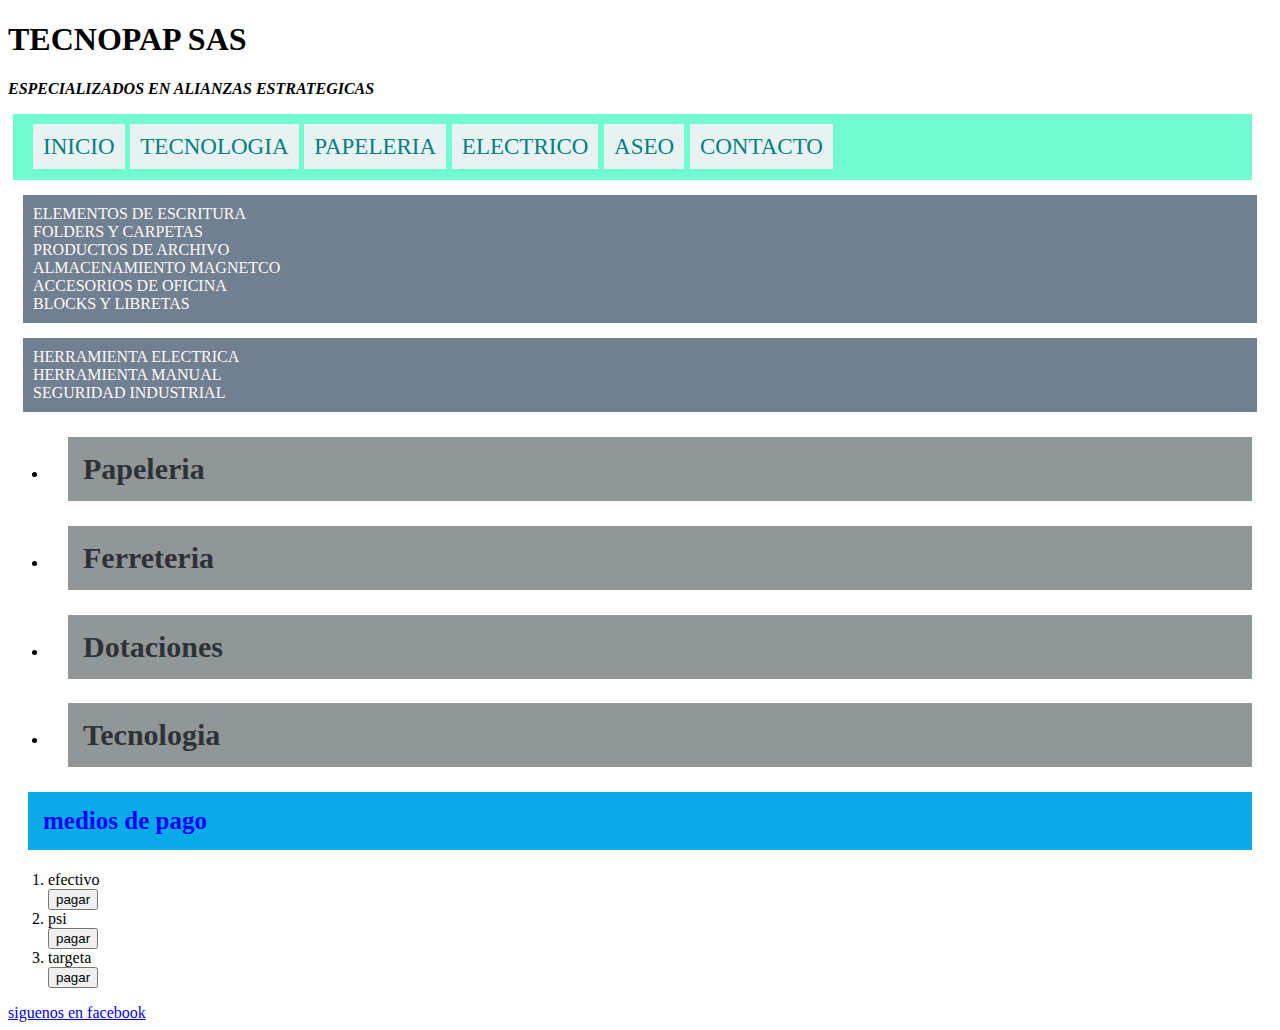
<file: pag tecnopap/index.html>
<!DOCTYPE html>
<html lang="en">
<head>
    <meta charset="UTF-8">
    <meta name="viewport" content="width=device-width, initial-scale=1.0">
    <title>Tecnopap SAS</title>
    <link rel="stylesheet" href="estilos.css">
</head>

<body>

<header><h1>TECNOPAP SAS </h1>
    <p> <I> <b> ESPECIALIZADOS EN ALIANZAS ESTRATEGICAS </b></I></p>
    

</header>    
<nav>
    
<a href=""class="cnav">INICIO</a>
<a href="tecnologia.html"class="cnav">TECNOLOGIA</a>
<a href="papeleria.html"class="cnav">PAPELERIA</a>
<a href="Electrico.html"class="cnav">ELECTRICO</a>
<a href="aseo.html"class="cnav">ASEO</a>

<a href=""class="cnav">CONTACTO</a>

</nav>

<section class="padre">
    <ul class="fondo">
            <li>ELEMENTOS DE ESCRITURA</li>
            <LI>FOLDERS Y CARPETAS</LI>
            <LI>PRODUCTOS DE ARCHIVO</LI>
            <LI>ALMACENAMIENTO MAGNETCO</LI>
            <LI>ACCESORIOS DE OFICINA</LI>
            <LI>BLOCKS Y LIBRETAS</LI>
    </ul>
    <UL class="fondo"> 
            <LI>HERRAMIENTA ELECTRICA</LI>
            <LI>HERRAMIENTA MANUAL</LI>
            <LI>SEGURIDAD INDUSTRIAL</LI>


    </UL>

</section>
<ul >
    <li><h2>Papeleria</h2></li>
    <li><h2>Ferreteria</h2></li>
    <LI><h2>Dotaciones</h2></LI>
    <li><h2>Tecnologia</h2></li>
 </ul>   

<h2 class="azul"> <b> medios de pago</b></h2>
    <ol>
        <li>efectivo</li> <button>pagar</button>
        <li>psi</li> <button>pagar</button>
        <li>targeta</li> <button>pagar</button>
    </ol>
    <a href="https://www.facebook.com/"> siguenos en facebook</a>
</body>
</html>
</file>
<file: pag tecnopap/estilos.css>
nav{
    background: rgb(114, 250, 209);
    font-size: 23px;
    padding: 20px;
    margin-left:5px;
    margin-right: 20px;
  
}

h2 {
    color: rgb(46, 50, 54);
    font-size: 30px;
    background: rgb(145, 151, 150);
    margin-left: 20px;
    margin-right: 20px;
    padding: 15px;
}
.azul
{
    color: blue;
    font-size: 25px;
    background: rgb(10, 170, 233);
}
.fondo
{
background:slategray;
color:snow;
padding: 10px;
margin:15px;
}

.container{ 
    display:flex;
    margin: 0 auto;
    
    text-align: center;
    flex-grow: 1;
    flex-wrap: wrap;
    }

.columna{

background: rgb(213, 217, 218);
color: rgb(78, 16, 16);
border: 1px solid #333;
margin: 10px;
padding: 10px;
border-radius: 15px;
box-shadow: -10px 10px 7px rgb(221, 217, 217);
width: 200px;
}

.cnav{
    text-decoration: none;
    color:teal;
    background:rgb(233, 242, 243);
    padding: 10px;;
}
.cnav:hover{
    background:rgb(114, 250, 209);
   
}
button:hover{
background:teal;

}

.precio{
background: orange;
display: block;
padding: 10px;
color: blanchedalmond;
text-decoration: none;
border-radius: 5px;
margin-bottom: 5px;
}
.precio:hover{
    background: rgb(209, 137, 3);
    font-size: 17px;
}


@media(max-width:600px){
    .face_sedebar{
        display: none;
    }

    nav{
        background: rgb(114, 250, 209);
        padding: 10px;
        margin-left:5px;
        margin-right: 10px;
    }

    .cnav{
        text-decoration: none;
        color:teal;
        background:rgb(233, 242, 243);
        padding: 5px;;
        font-size: 8px;
    }
    h2{
    color: rgb(46, 50, 54);
    font-size: 10px;
    background: rgb(145, 151, 150);
    margin-left: 10px;
    margin-right: 10px;
    padding: 5px;
    }
}
</file>
